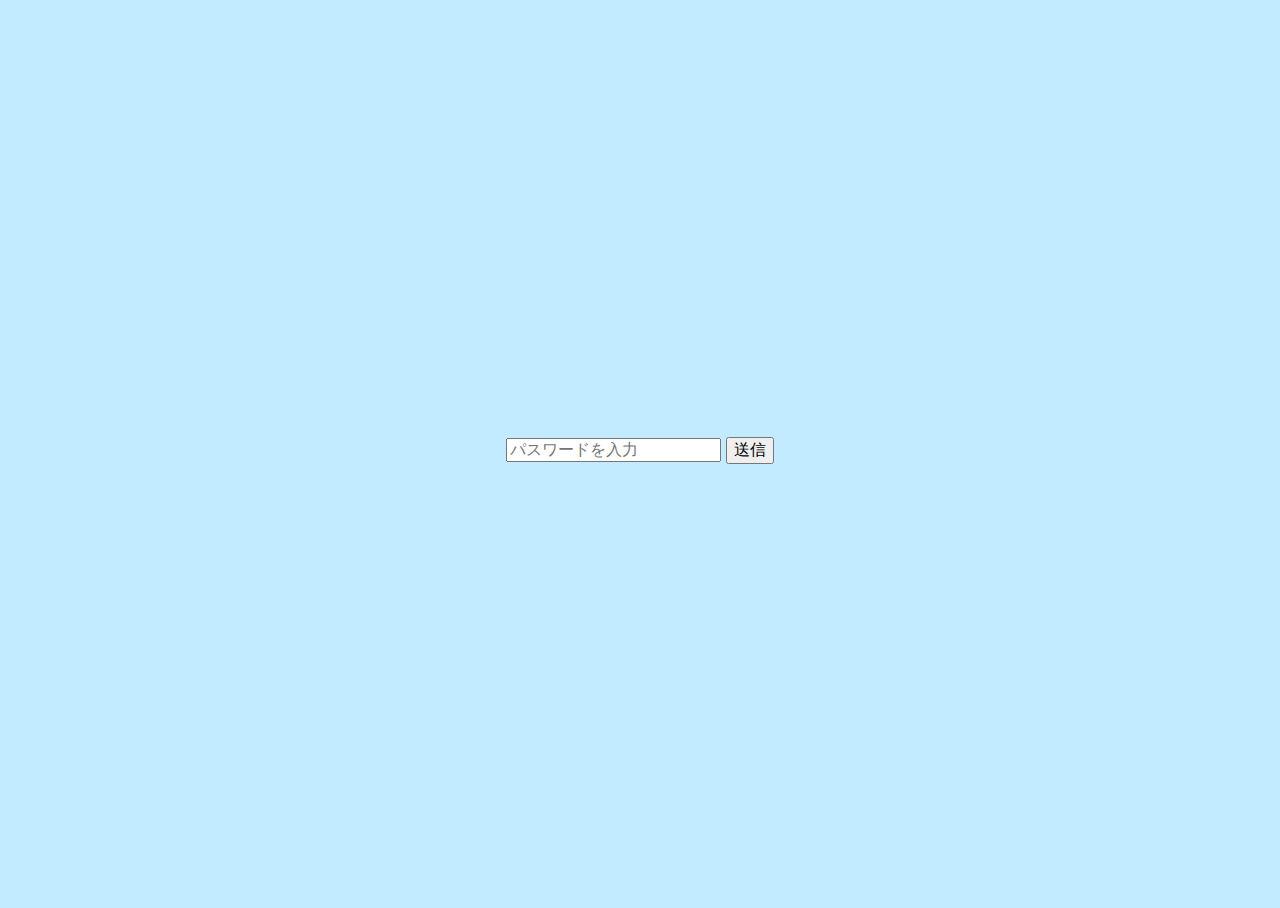
<file: f7QXpB29VcJmRUyTK1NwZLqE34gsHD.html>
<!DOCTYPE html>
<html>

<head>
  <meta charset="utf-8">
  <meta name="viewport" content="width=device-width">
  <title>ビンゴゲーム　管理者ページ</title>
  <link href="kanri.css" rel="stylesheet" type="text/css" />
</head>

<body>
  <div class="pass2">
    <input type="password" id="send-password" placeholder="パスワードを入力">
    <button onclick="PasswordCheck2()">送信</button>
  </div>
  <div class="container" style="display: none;">
    <div>
      <h1>管理者画面</h1>
    </div>
    <div class="bango">
      <h2 id="number">番号</h2>
    </div>
    <div id="koremade"></div>
    <div>
    <button onclick="bingoNumber()" class="start">START</button>
    </div>
    <div>
      <button onclick="bingoReset()" class="reset">reset</button>
    </div>
  </div>
  <script src="kanri.js"></script>
</body>

</html>
</file>
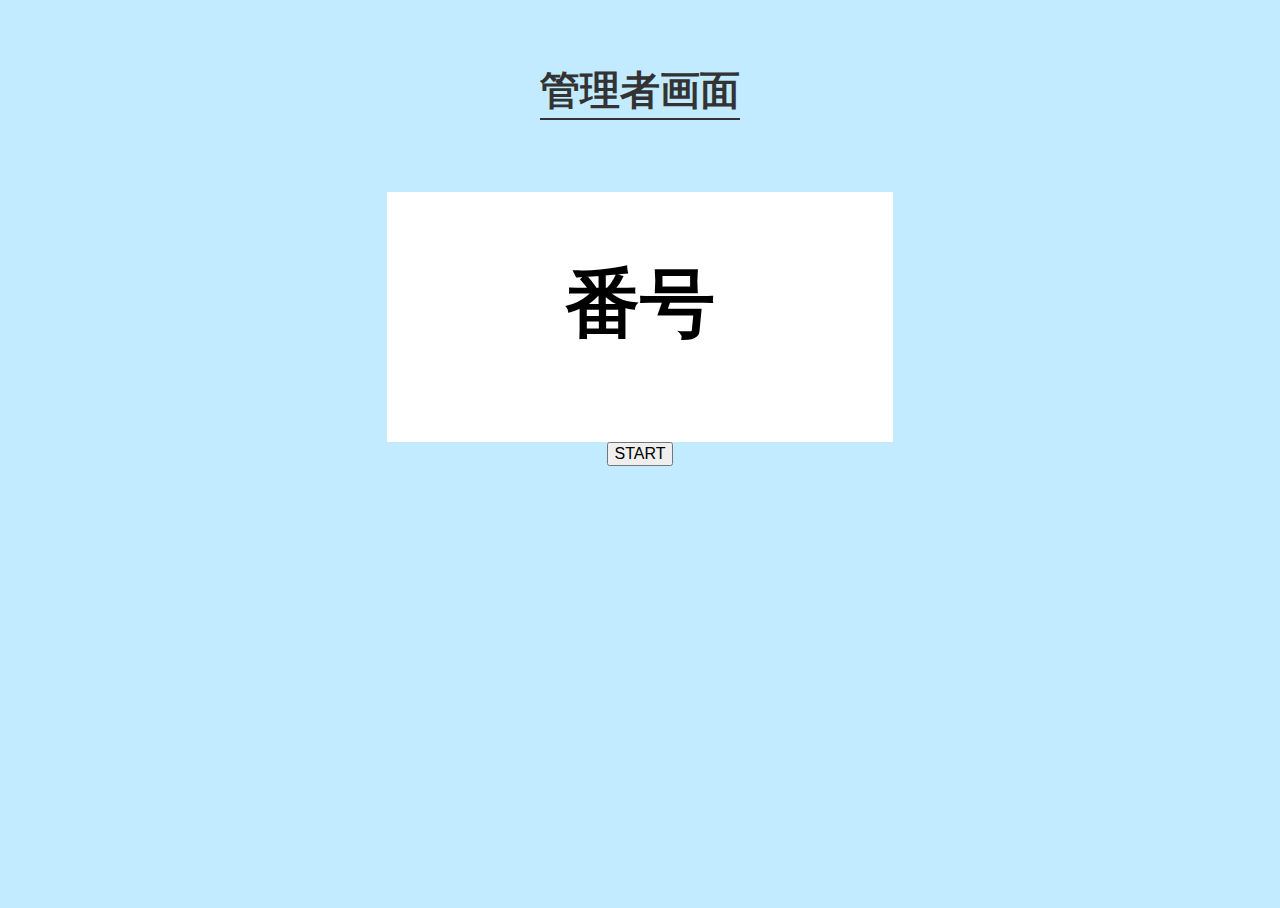
<file: kanri.html>
<!DOCTYPE html>
<html>

<head>
  <meta charset="utf-8">
  <meta name="viewport" content="width=device-width">
  <title>ビンゴゲーム　管理者ページ</title>
  <link href="kanri.css" rel="stylesheet" type="text/css" />
</head>

<body>
  <div class="container">
    <div>
      <h1>管理者画面</h1>
    </div>
    <div class="bango">
      <h2 id="number">番号</h2>
    </div>
    <div>
    <button onclick="bingoNumber()">START</button>
    </div>
  </div>
  <script src="kanri.js"></script>
</body>

</html>
</file>
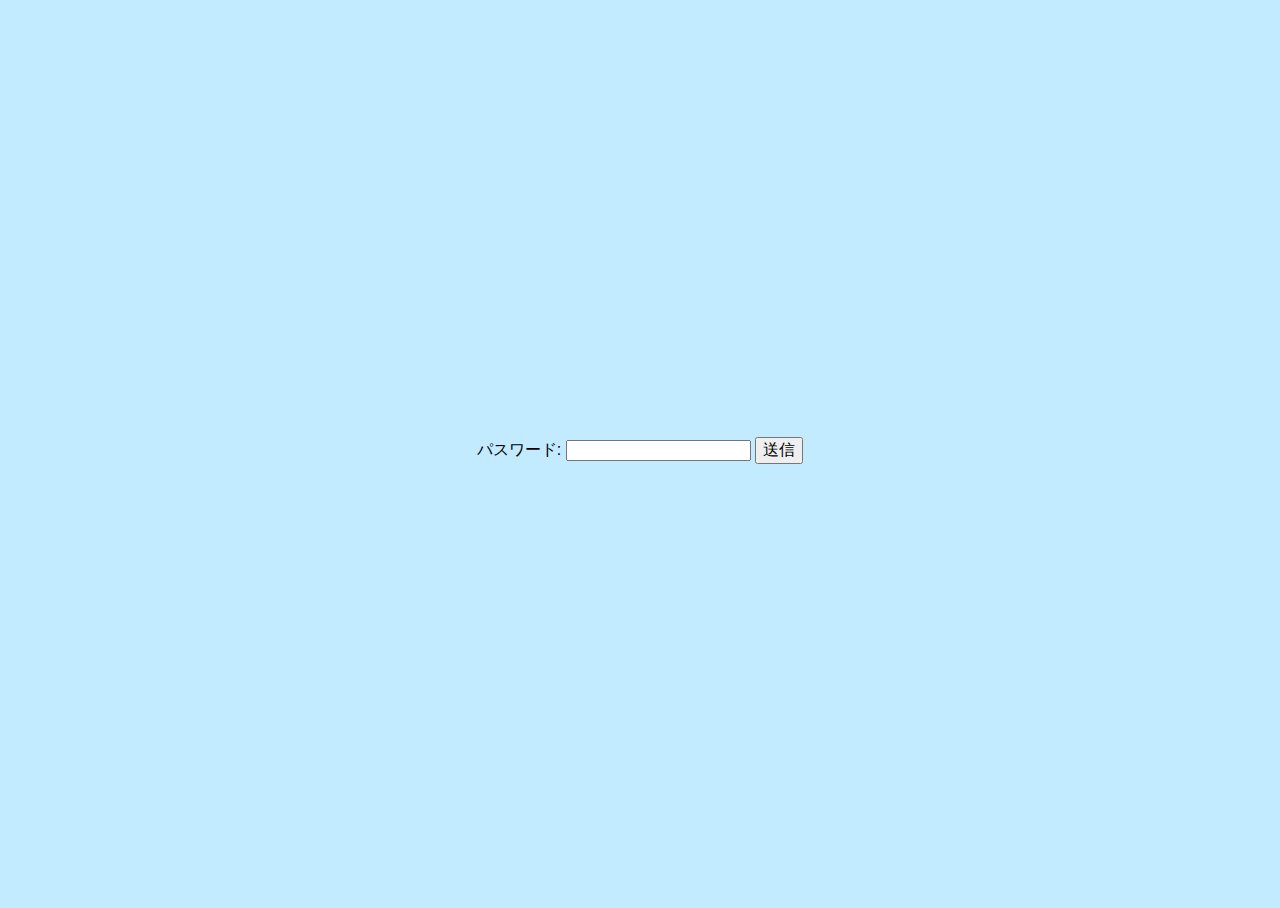
<file: password.html>
<!DOCTYPE html>
<html>

<head>
  <meta charset="utf-8">
  <meta name="viewport" content="width=device-width">
  <title>replit</title>
  <link href="kanri.css" rel="stylesheet" type="text/css" />
</head>

<body>
  <div>
    <label for="password">パスワード:</label>
    <input type="password" id="password" name="password">
    <button type="submit" onclick="paswordCheck()">送信</button>
  </div>
  <script src="kanri.js"></script>
</body>

</html>
</file>
<file: kanri.css>
body {
  margin-top: 0;
  padding-top: 0;
  font-family: sans-serif;
  display: flex;
  justify-content: center;
  align-items: center;
  height: 100vh;
  background: #c2ebff;
}

h1{
  margin-top: 7vh;
  padding-top: 0;
  margin-bottom: 8vh;
  padding-bottom: 0;
  border-bottom: 2px solid #333;
  justify-content: center;
  text-align: center;
  font-size: 40px;
  font-weight: bold;
  color: #333;
}

.container {
  margin-top: 0;
  padding-top: 0;
  width: 100%;
  height: 100%;
  display: flex;
  flex-direction: column;
  align-items: center;
}

.start{
  margin-top: 5vh;
  background-color: #ffb703;        /* 明るめの黄色 */
  color: #fff;                      /* 白文字 */
  font-size: 20px;                  /* 少し大きめの文字 */
  font-weight: bold;
  padding: 18px 50px;               /* 余白たっぷり */
  border: none;                     /* 枠線なし */
  border-radius: 12px;              /* 丸み */
  cursor: pointer;                  /* ポインター表示 */
  box-shadow: 0 4px 6px rgba(0, 0, 0, 0.2);  /* 軽く浮かせる */
  transition: transform 0.1s ease, box-shadow 0.1s ease;
}

/* 押したときにちょっとへこむ */
.start:active {
  transform: scale(0.97);
  box-shadow: 0 2px 4px rgba(0, 0, 0, 0.3);
}

/* ホバー時にちょっと濃く */
.start:hover {
  background-color: #ffa500;
}

.bango{
  min-width: 230px;
  width: 40%;
  height: 250px;
  padding-top: 0;
  padding-bottom: 0;
  background-color: #ffffff;
  text-align: center;
  font-size: 50px;
}

.reset{
  margin-top: 5vh;
  color: #0c2fbb;                      
  font-size: 15px;                  
  background:none;                               
  cursor: pointer;         
  border: none;
  border-bottom: 1px solid #0c2fbb;
  padding-bottom: 0;
}

/* 押したときにちょっとへこむ */
.reset:active {
  transform: scale(0.97);
  box-shadow: 0 2px 4px rgba(0, 0, 0, 0.3);
}

/* ホバー時にちょっと濃く */
.reset:hover {
  background-color: #ffffff;
}

#send-password, button{
  font-size: 16px;
}

#koremade{
  margin-top: 5vh;
  min-width: 230px;
  width: 40%;
  background-color: #dbf3ff;
  padding: 5px;
  border-radius: 10px;
}
</file>
